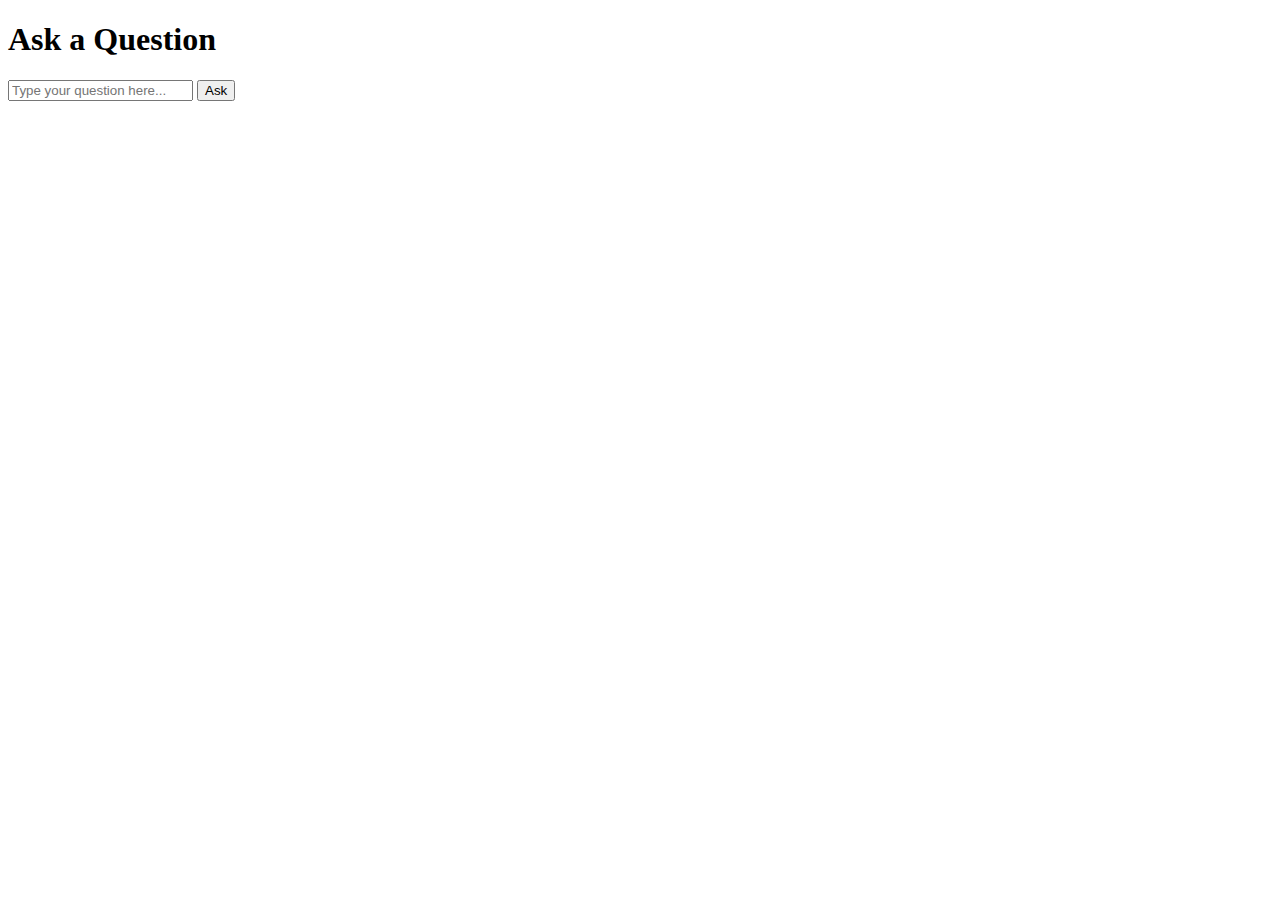
<file: templates/index.html>
<!DOCTYPE html>
<html lang="en">
<head>
    <meta charset="UTF-8">
    <title>Ask a Question</title>
</head>
<body>
    <h1>Ask a Question</h1>
    <form action="/questions/" method="post">
        <input type="text" name="question" id="question" placeholder="Type your question here...">
        <button type="submit">Ask</button>
    </form>
</body>
</html>
</file>
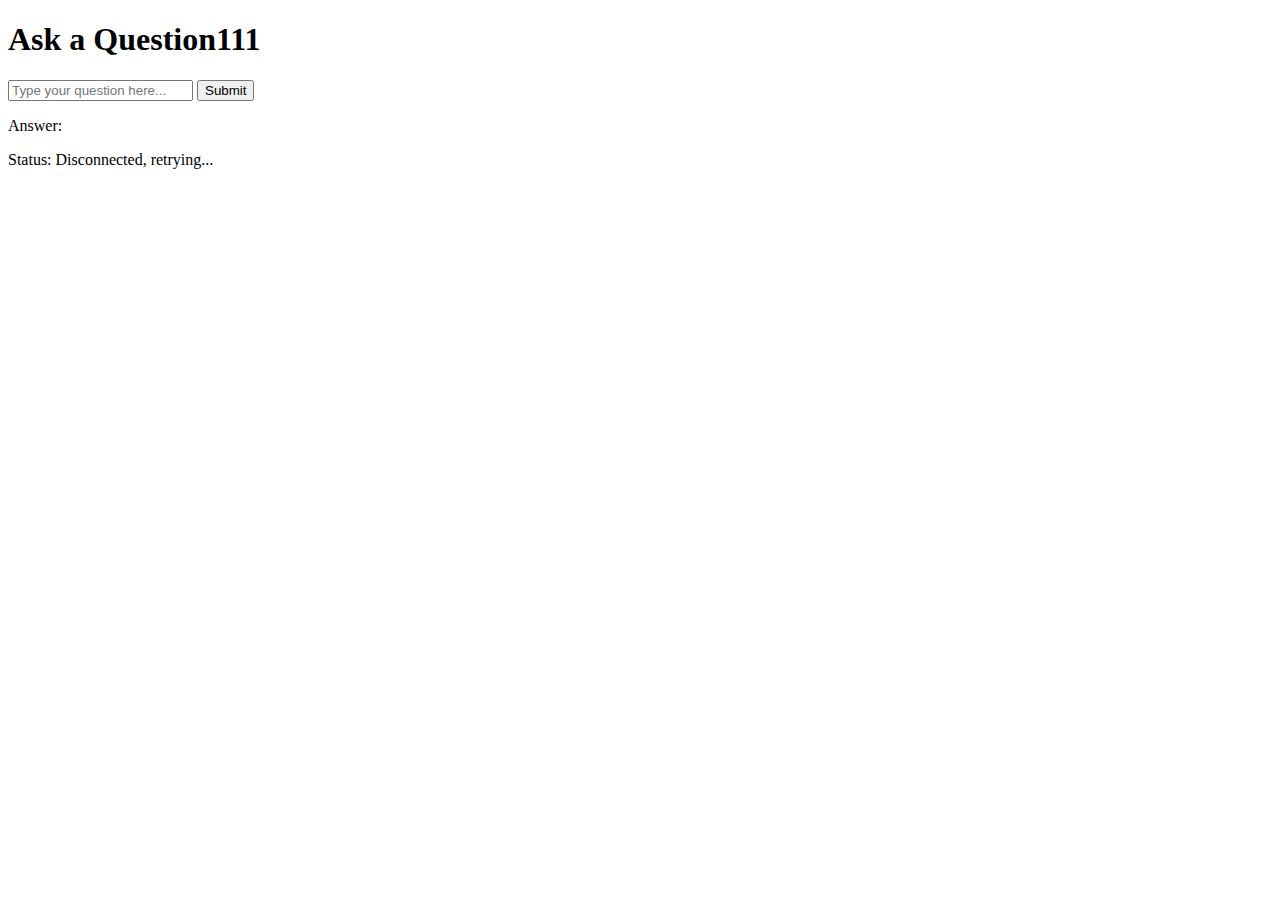
<file: templates/questions/index.html>
<!DOCTYPE html>
<html lang="en">
<head>
    <meta charset="UTF-8">
    <title>WebSocket Question & Answer</title>
</head>
<body>
    <h1>Ask a Question111</h1>
    <input type="text" id="question" placeholder="Type your question here...">
    <button onclick="askQuestion()">Submit</button>
    <p>Answer: <span id="answer"></span></p>
    <p>Status: <span id="status">Disconnected</span></p>

    <script>
        var socket = null;

        function connectWebSocket() {
            // 尝试连接 WebSocket
            updateStatus("Connecting...");
            socket = new WebSocket('ws://' + window.location.host + '/ws/questions/');

            socket.onopen = function() {
                console.log('WebSocket connection established.');
                updateStatus("Connected");
            };

            socket.onmessage = function(event) {
                var data = JSON.parse(event.data);
                document.getElementById('answer').innerText = data.answer;
            };

            socket.onerror = function(error) {
                console.error('WebSocket error:', error);
                updateStatus("Error: Connection failed");
            };

            socket.onclose = function(event) {
                console.log('WebSocket connection closed:', event);
                updateStatus("Disconnected, retrying...");
                setTimeout(connectWebSocket, 5000); // 5秒后尝试重新连接
            };
        }

        function askQuestion() {
            const question = document.getElementById('question').value;
            if (socket && socket.readyState === WebSocket.OPEN) {
                socket.send(JSON.stringify({'question': question}));
                document.getElementById('answer').innerText = "Waiting for answer...";
            } else {
                console.error('WebSocket is not connected.');
                updateStatus("Disconnected, cannot send question.");
            }
        }

        function updateStatus(message) {
            document.getElementById('status').innerText = message;
        }

        // 页面加载完毕时连接 WebSocket
        window.onload = connectWebSocket;
    </script>
</body>
</html>
</file>
